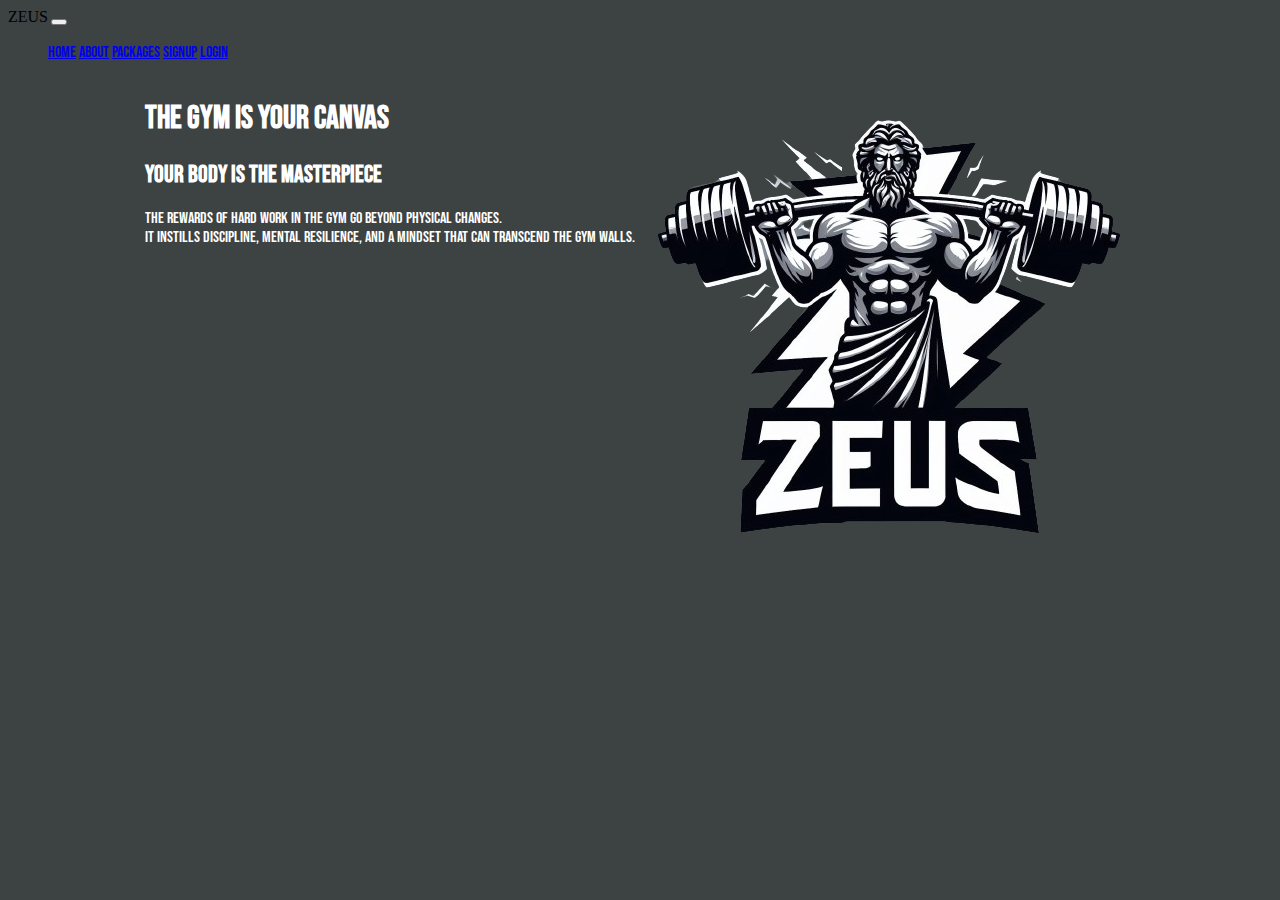
<file: index.html>
<!doctype html>
<html lang="en">
  <head>
    <meta charset="utf-8">
    <meta name="viewport" content="width=device-width, initial-scale=1">
    <title>ZEUS</title>
    <link href="https://cdn.jsdelivr.net/npm/bootstrap@5.3.2/dist/css/bootstrap.min.css" rel="stylesheet" integrity="sha384-T3c6CoIi6uLrA9TneNEoa7RxnatzjcDSCmG1MXxSR1GAsXEV/Dwwykc2MPK8M2HN" crossorigin="anonymous">
        <link rel="stylesheet" href="style.css">
</head>
  <body style="background-color: rgb(61, 66, 66);">
    <!--section 1-->
    <nav class="navbar navbar-expand-md" style="background-color: rgb(61, 66, 66); ">
        <div class="container-fluid ds-flex ">
          <a class="navbar-brand" style="font-family: cursive;">ZEUS</a>
          <button class="navbar-toggler" type="button" data-bs-toggle="collapse" data-bs-target="#navbarScroll" aria-controls="navbarScroll" aria-expanded="false" aria-label="Toggle navigation">
            <span class="navbar-toggler-icon"></span>
          </button>
          <div class=" collapse navbar-collapse"  style="color: white;" id="navbarScroll">
            <ul class="navbar-nav ms-auto" style="--bs-scroll-height: 100px;">
            <a class="nav-link active" aria-current="page" href="index.html">Home</a>
            <a class="nav-link" href="about.html">About</a>
            <a class="nav-link" href="packages.html">Packages</a>
            <a class="nav-link" href="signup.html">SignUp</a>
            <a class="nav-link" href="login.html">Login</a> 
            </ul>           
          </div>
        </div>
      </nav>


    <!--section 2-->
    <div class="row" style="display: flex; justify-content: center; color: white;">
      <div class="col-md-7 pt-5">
        <h1>The Gym Is Your Canvas</h1>
            <h2>Your Body Is The Masterpiece</h2>
        <p>
          <p>The rewards of hard work in the gym go beyond physical changes.<br>
            It instills discipline, mental resilience, and a mindset that can transcend the gym walls.</p>
        </p>
      
      </div>

      <div class="col-md-4 pt-5">
        <img
          src="zeusgrey.png"
          alt="Zeus Gym"
          class="img-fluid"
        />
      </div>
    </div>
    <script src="https://cdn.jsdelivr.net/npm/bootstrap@5.3.2/dist/js/bootstrap.bundle.min.js" integrity="sha384-C6RzsynM9kWDrMNeT87bh95OGNyZPhcTNXj1NW7RuBCsyN/o0jlpcV8Qyq46cDfL" crossorigin="anonymous"></script>
  </body>
</html>
</file>
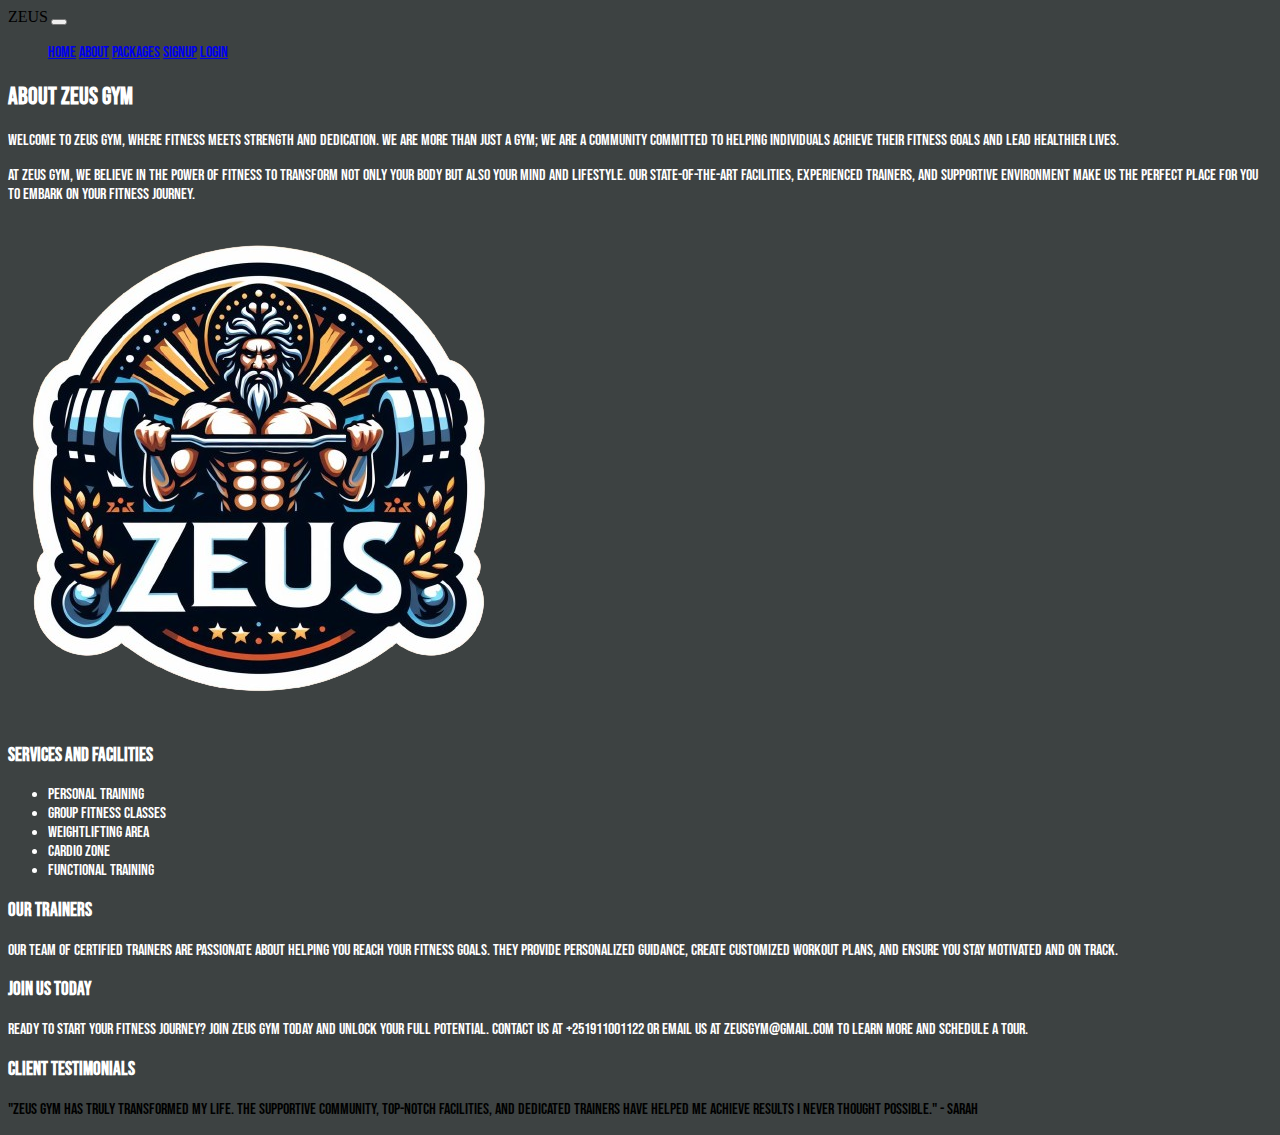
<file: about.html>
<!DOCTYPE html>
<html lang="en">
  <head>
    <meta charset="utf-8" />
    <meta name="viewport" content="width=device-width, initial-scale=1" />
    <title>ZEUS</title>
    <link
      href="https://cdn.jsdelivr.net/npm/bootstrap@5.3.2/dist/css/bootstrap.min.css"
      rel="stylesheet"
      integrity="sha384-T3c6CoIi6uLrA9TneNEoa7RxnatzjcDSCmG1MXxSR1GAsXEV/Dwwykc2MPK8M2HN"
      crossorigin="anonymous"
    />
    <link rel="stylesheet" href="style.css" />
  </head>
  <body style="background-color: rgb(61, 66, 66)">
    <!--section 1-->
    <nav
      class="navbar navbar-expand-md"
      style="background-color: rgb(61, 66, 66)"
    >
      <div class="container-fluid ds-flex">
        <a class="navbar-brand" style="font-family: cursive"> ZEUS</a>
        <button
          class="navbar-toggler"
          type="button"
          data-bs-toggle="collapse"
          data-bs-target="#navbarScroll"
          aria-controls="navbarScroll"
          aria-expanded="false"
          aria-label="Toggle navigation"
        >
          <span class="navbar-toggler-icon"></span>
        </button>
        <div
          class="collapse navbar-collapse"
          style="color: white"
          id="navbarScroll"
        >
          <ul class="navbar-nav ms-auto" style="--bs-scroll-height: 100px">
            <a class="nav-link active" aria-current="page" href="index.html"
              >Home</a
            >
            <a class="nav-link" href="about.html">About</a>
            <a class="nav-link" href="packages.html">Packages</a>
            <a class="nav-link" href="signup.html">SignUp</a>
            <a class="nav-link" href="login.html">Login</a>
          </ul>
        </div>
      </div>
    </nav>

    <!--section 2-->
    <div class="container" style="color: white">
      <div class="row">
        <div class="col-md-6 pt-5">
          <h2>About Zeus Gym</h2>
          <p>
            Welcome to Zeus Gym, where fitness meets strength and dedication. We
            are more than just a gym; we are a community committed to helping
            individuals achieve their fitness goals and lead healthier lives.
          </p>
          <p>
            At Zeus Gym, we believe in the power of fitness to transform not
            only your body but also your mind and lifestyle. Our
            state-of-the-art facilities, experienced trainers, and supportive
            environment make us the perfect place for you to embark on your
            fitness journey.
          </p>
        </div>
        <div class="col-md-4">
          <img
            src="zeusblac.png"
            alt="Zeus Gym"
            class="img-fluid"
          />
        </div>
      </div>

      <div class="row">
        <div class="col-md-6">
          <h3>Services and Facilities</h3>
          <ul>
            <li>Personal Training</li>
            <li>Group Fitness Classes</li>
            <li>Weightlifting Area</li>
            <li>Cardio Zone</li>
            <li>Functional Training</li>
          </ul>
        </div>
        <div class="col-md-6">
          <h3>Our Trainers</h3>
          <p>
            Our team of certified trainers are passionate about helping you
            reach your fitness goals. They provide personalized guidance, create
            customized workout plans, and ensure you stay motivated and on
            track.
          </p>
        </div>
      </div>

      <div class="row">
        <div class="col-md-6">
          <h3>Join Us Today</h3>
          <p>
            Ready to start your fitness journey? Join Zeus Gym today and unlock
            your full potential. Contact us at +251911001122 or email us at
            ZEUSGYM@gmail.com to learn more and schedule a tour.
          </p>
        </div>
        <div class="col-md-6">
          <h3>Client Testimonials</h3>
          <div class="card" style="color: black">
            <div class="card-body">
              <p class="card-text">
                "Zeus Gym has truly transformed my life. The supportive
                community, top-notch facilities, and dedicated trainers have
                helped me achieve results I never thought possible." - Sarah
              </p>
            </div>
          </div>
        </div>
      </div>
    </div>

    <script
      src="https://cdn.jsdelivr.net/npm/bootstrap@5.3.2/dist/js/bootstrap.bundle.min.js"
      integrity="sha384-C6RzsynM9kWDrMNeT87bh95OGNyZPhcTNXj1NW7RuBCsyN/o0jlpcV8Qyq46cDfL"
      crossorigin="anonymous"
    ></script>
  </body>
</html>
</file>
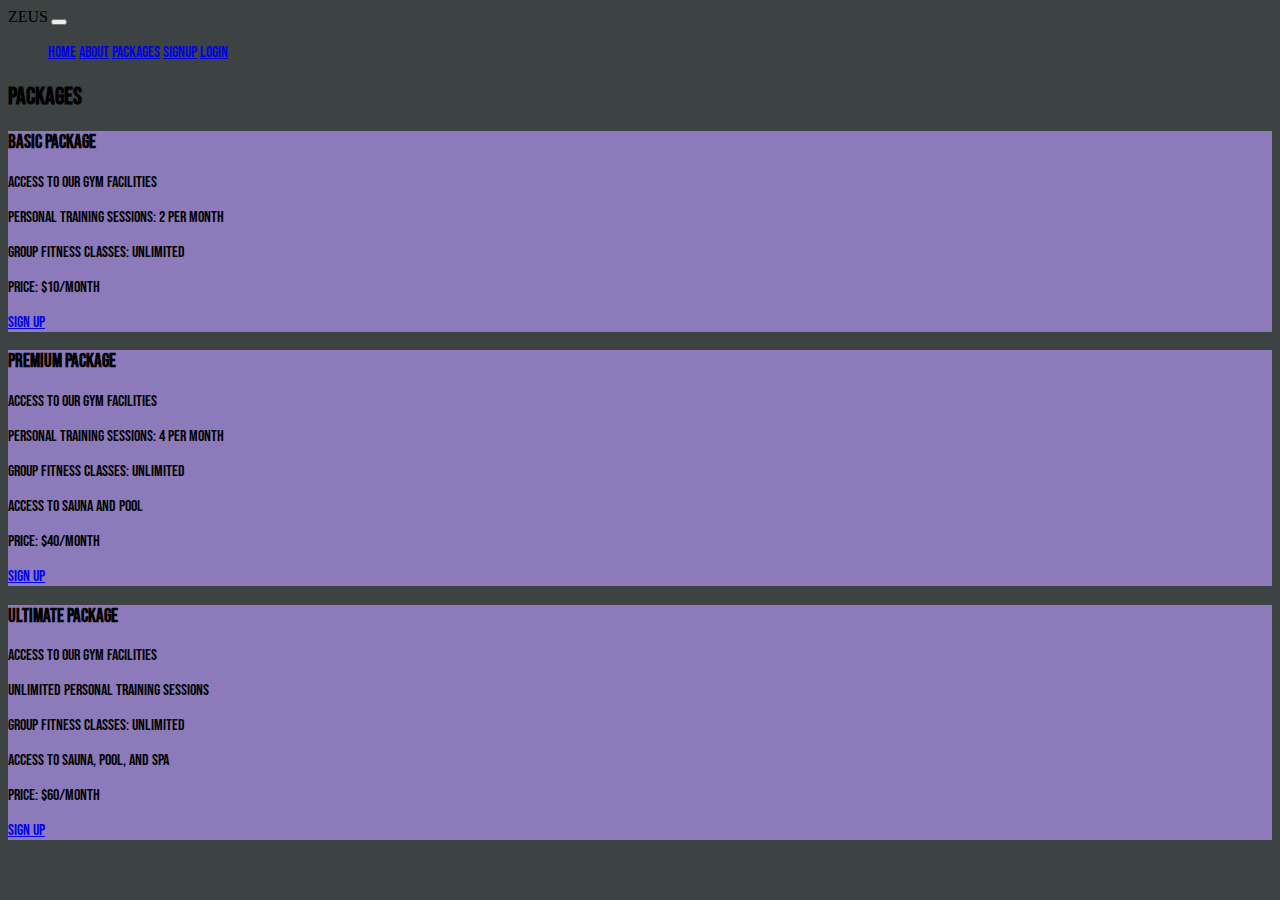
<file: packages.html>
<!DOCTYPE html>
<html lang="en">
  <head>
    <meta charset="utf-8" />
    <meta name="viewport" content="width=device-width, initial-scale=1" />
    <title>ZEUS</title>
    <link
      href="https://cdn.jsdelivr.net/npm/bootstrap@5.3.2/dist/css/bootstrap.min.css"
      rel="stylesheet"
      integrity="sha384-T3c6CoIi6uLrA9TneNEoa7RxnatzjcDSCmG1MXxSR1GAsXEV/Dwwykc2MPK8M2HN"
      crossorigin="anonymous"
    />
    <link rel="stylesheet" href="style.css" />
  </head>
  <body style="background-color:  rgb(61, 66, 66);">
    <!--section 1-->
    <nav
      class="navbar navbar-expand-md"
      style="background-color: rgb(61, 66, 66);"
    >
      <div class="container-fluid ds-flex">
        <a class="navbar-brand" style="font-family: cursive">ZEUS</a>
        <button
          class="navbar-toggler"
          type="button"
          data-bs-toggle="collapse"
          data-bs-target="#navbarScroll"
          aria-controls="navbarScroll"
          aria-expanded="false"
          aria-label="Toggle navigation"
        >
          <span class="navbar-toggler-icon"></span>
        </button>
        <div
          class="collapse navbar-collapse"
          style="color: white"
          id="navbarScroll"
        >
          <ul class="navbar-nav ms-auto" style="--bs-scroll-height: 100px">
            <a class="nav-link active" aria-current="page" href="index.html">Home</a>
            <a class="nav-link" href="about.html">About</a>
            <a class="nav-link" href="packages.html">Packages</a>
            <a class="nav-link" href="signup.html">SignUp</a>
            <a class="nav-link" href="login.html">Login</a>
          </ul>
        </div>
      </div>
    </nav>


    <!--section 2-->
    <div class="container pt-5">
      <h2>Packages</h2>
      <div class="row">
        <div class="col-md-4">
          <div class="card">
            <div class="card-body" style="background-color: rgba(147, 127, 196, 0.921);">
              <h3 class="card-title">Basic Package</h3>
              <p class="card-text">Access to our gym facilities</p>
              <p class="card-text">Personal training sessions: 2 per month</p>
              <p class="card-text">Group fitness classes: Unlimited</p>
              <p class="card-text">Price: $10/month</p>
              <a href="signup.html" class="btn btn-primary">Sign Up</a>
            </div>
          </div>
        </div>

        <div class="col-md-4">
          <div class="card">
            <div class="card-body" style="background-color: rgba(147, 127, 196, 0.921);">
              <h3 class="card-title">Premium Package</h3>
              <p class="card-text">Access to our gym facilities</p>
              <p class="card-text">Personal training sessions: 4 per month</p>
              <p class="card-text">Group fitness classes: Unlimited</p>
              <p class="card-text">Access to sauna and pool</p>
              <p class="card-text">Price: $40/month</p>
              <a href="signup.html" class="btn btn-primary">Sign Up</a>
            </div>
          </div>    
        </div>

        <div class="col-md-4">
          <div class="card">
            <div class="card-body" style="background-color: rgba(147, 127, 196, 0.921);">
              <h3 class="card-title">Ultimate Package</h3>
              <p class="card-text">Access to our gym facilities</p>
              <p class="card-text">Unlimited personal training sessions</p>
              <p class="card-text">Group fitness classes: Unlimited</p>
              <p class="card-text">Access to sauna, pool, and spa</p>
              <p class="card-text">Price: $60/month</p>
              <a href="signup.html" class="btn btn-primary">Sign Up</a>
            </div>
          </div>
        </div>
      </div>
    </div>

    <script
      src="https://cdn.jsdelivr.net/npm/bootstrap@5.3.2/dist/js/bootstrap.bundle.min.js"
      integrity="sha384-C6RzsynM9kWDrMNeT87bh95OGNyZPhcTNXj1NW7RuBCsyN/o0jlpcV8Qyq46cDfL"
      crossorigin="anonymous"
    ></script>
  </body>
</html>
</file>
<file: style.css>
@import url('https://fonts.googleapis.com/css2?family=Bebas+Neue&family=Roboto:ital,wght@1,300&display=swap');


* {
    font-family: Bebas Neue;
}
</file>
